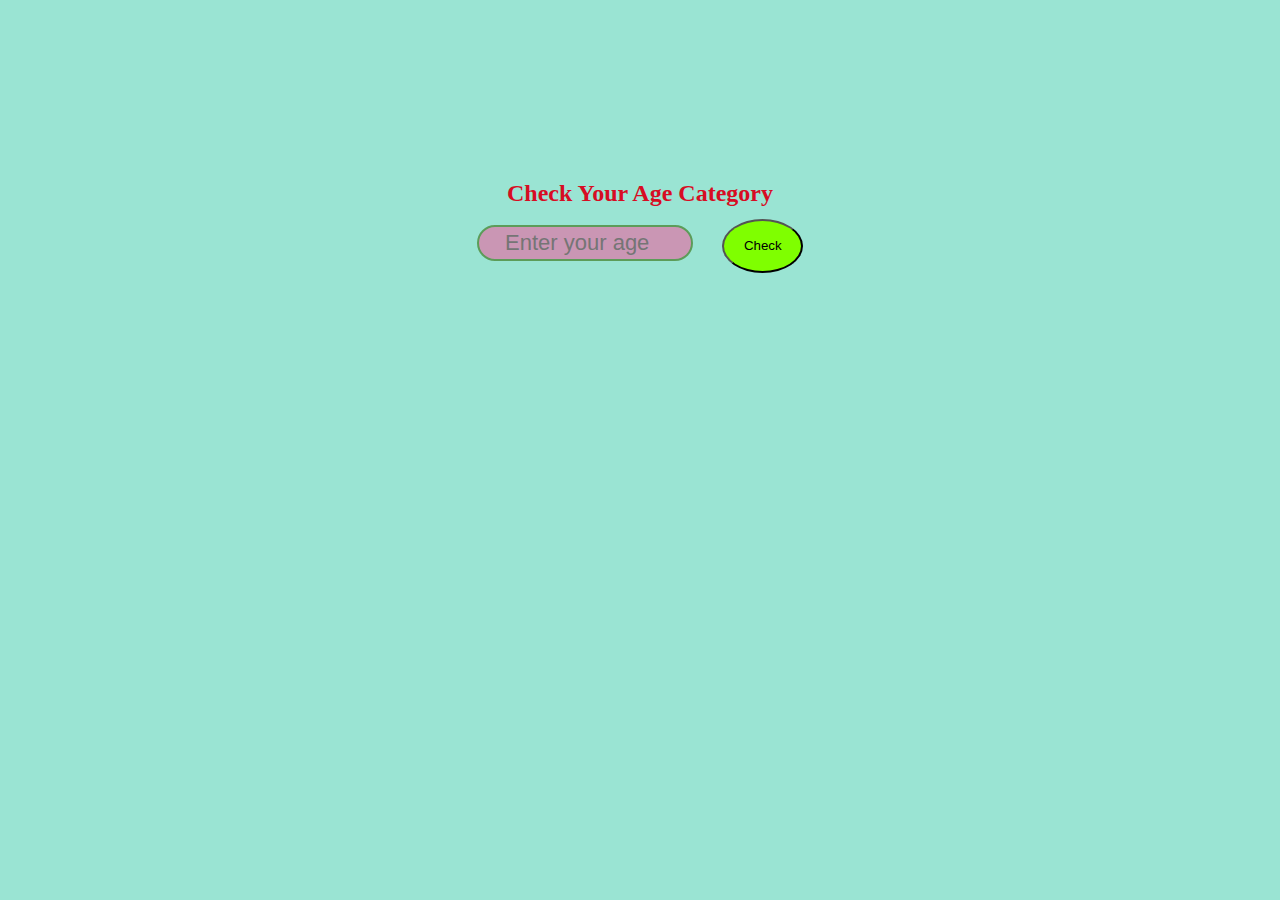
<file: age-checker/index.html>
<!DOCTYPE html>
<html>

<head>
  <title>Age Checker</title>
  <link rel="stylesheet" href="style.css">
</head>

<body>
  <h2>Check Your Age Category</h2>
  <input type="number" id="ageInput" placeholder="Enter your age" />
  <button onclick="checkAge()">Check</button>
  <p id="result"></p>
  <script src="script.js"></script>
</body>

</html>
</file>
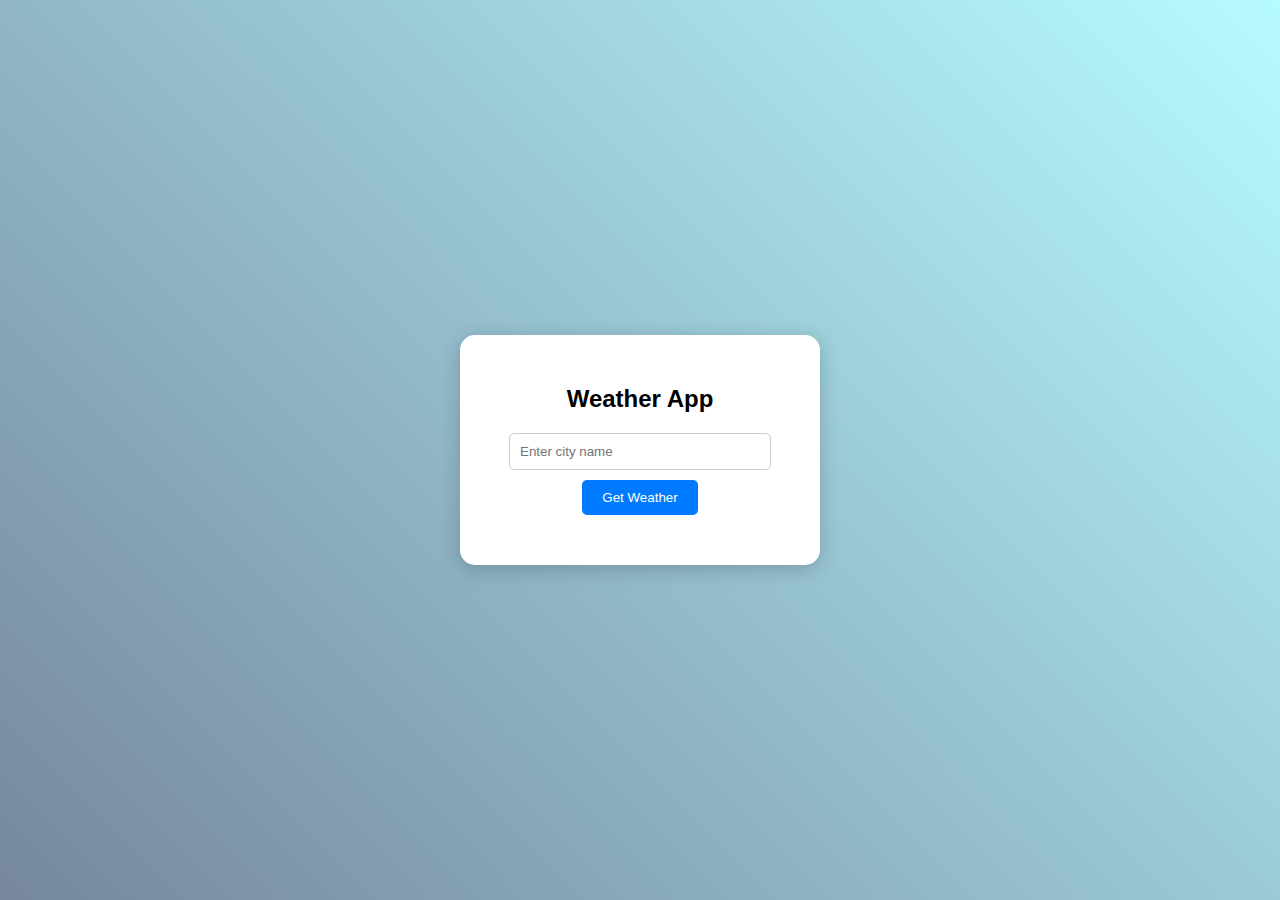
<file: API app/index.html>
<!DOCTYPE html>
<html lang="en">

<head>
    <meta charset="UTF-8" />
    <meta name="viewport" content="width=device-width, initial-scale=1.0" />
    <link rel="shortcut icon" href="cloudy.png" type="image/x-icon">
    <title>Weather App</title>
    <style>
        body {
            font-family: 'Segoe UI', Tahoma, Geneva, Verdana, sans-serif;
            background: linear-gradient(45deg, #76869f, #b6fbff);
            display: flex;
            justify-content: center;
            align-items: center;
            height: 100vh;
            margin: 0;
        }

        .weather-container {
            background-color: white;
            padding: 30px;
            border-radius: 15px;
            box-shadow: 0 4px 20px rgba(0, 0, 0, 0.2);
            text-align: center;
            max-width: 300px;
            width: 100%;
        }

        .weather-container input {
            padding: 10px;
            width: 80%;
            border: 1px solid #ccc;
            border-radius: 5px;
            margin-bottom: 10px;
        }

        .weather-container button {
            padding: 10px 20px;
            background-color: #007BFF;
            color: white;
            border: none;
            border-radius: 5px;
            cursor: pointer;
        }

        .weather-container button:hover {
            background-color: #0056b3;
        }

        .result {
            margin-top: 20px;
        }

        /* mobile version */
        @media screen and (max-width: 600px) {
            .weather-container {
                background: transparent;
                box-shadow: none;
                gap: 10vh;
            }

        }
    </style>

<body>
    <div class="weather-container">
        <h2>Weather App</h2>
        <input type="text" id="cityInput" placeholder="Enter city name" />
        <button onclick="getWeather()">Get Weather</button>
        <div class="result" id="weatherResult"></div>
    </div>

    <script>
        function getWeather() {
            const city = document.getElementById("cityInput").value;
            const apiKey = "46741203ca0a4ef0958103535252907"; // Your WeatherAPI key

            // Dynamic city in the URL now
            const apiUrl = `http://api.weatherapi.com/v1/current.json?key=${apiKey}&q=${city}&aqi=no`;

            fetch(apiUrl)
                .then(response => response.json())
                .then(data => {
                    if (data.location) {
                        const weatherInfo = `
            <h3>${data.location.name}, ${data.location.country}</h3>
            <p><strong>Temperature:</strong> ${data.current.temp_c}°C</p>
            <p><strong>Condition:</strong> ${data.current.condition.text}</p>
            <p><strong>Humidity:</strong> ${data.current.humidity}%</p>
            <img src="https:${data.current.condition.icon}" alt="icon" />
          `;
                        document.getElementById("weatherResult").innerHTML = weatherInfo;
                    } else {
                        document.getElementById("weatherResult").innerHTML = `<p>City not found!</p>`;
                    }
                })
                .catch(error => {
                    console.error("Error fetching weather data:", error);
                    document.getElementById("weatherResult").innerHTML = `<p>Error fetching data</p>`;
                });
        }

        // function for random background color
        function getRandomColor() {
            const r1 = Math.floor(Math.random() * 256);
            const g1 = Math.floor(Math.random() * 256);
            const b1 = Math.floor(Math.random() * 256);
            const r2 = Math.floor(Math.random() * 256);
            const g2 = Math.floor(Math.random() * 256);
            const b2 = Math.floor(Math.random() * 256);
            return `linear-gradient(45deg, rgb(${r1},${g1},${b1}),rgb(${r2},${g2},${b2}))`;
        }

        // function to set color
        function changeBg() {
            const randomColor = getRandomColor();
            document.body.style.background = randomColor;
        }

        // change color every 1/0.5 sec 

        setInterval(changeBg, 2000);

    </script>

</body>

</html>
</file>
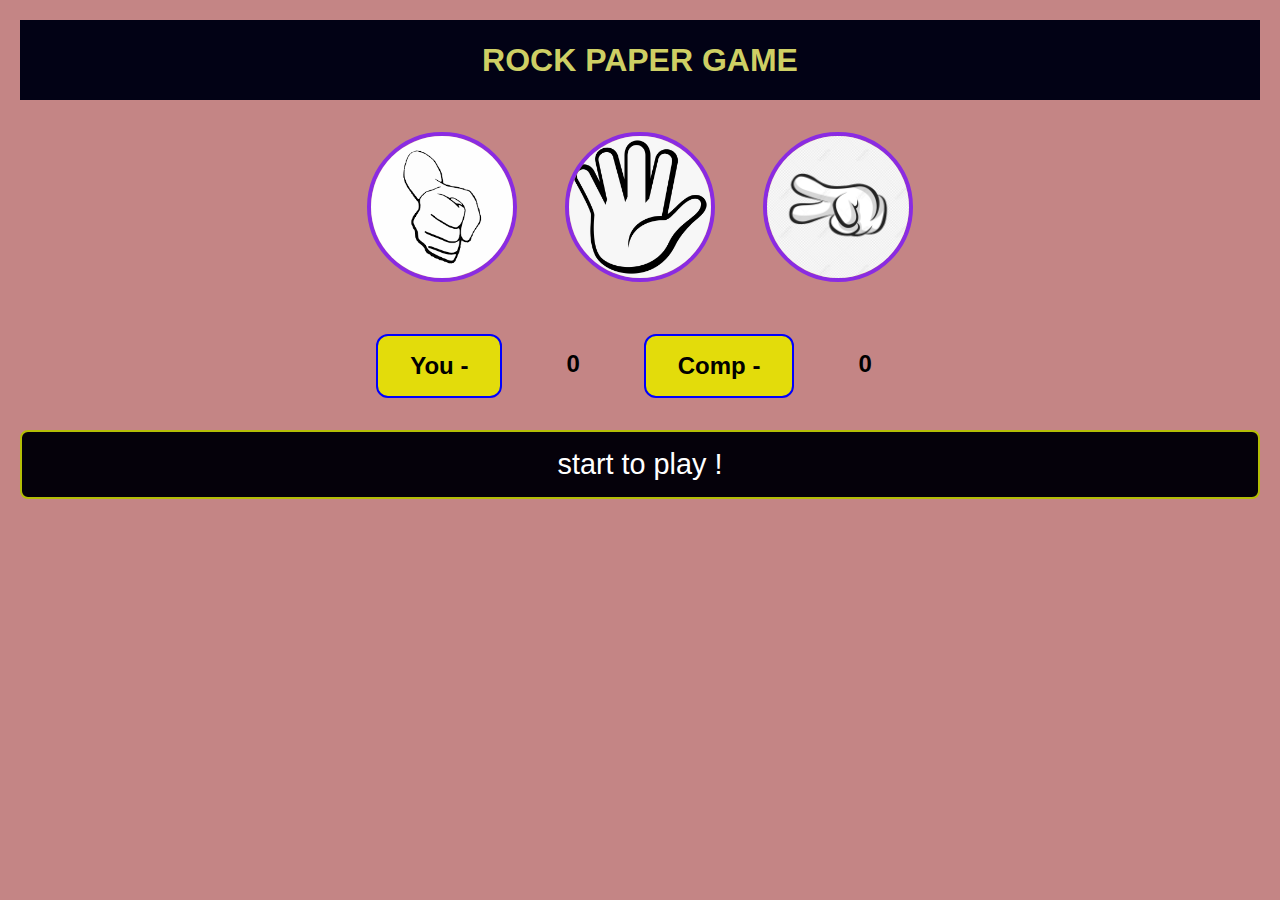
<file: rock-pap -game/index.html>
<!DOCTYPE html>
<html lang="en">

<head>
    <meta charset="UTF-8">
    <meta name="viewport" content="width=device-width, initial-scale=1.0">
    <title>game</title>
    <link rel="stylesheet" href="index.css">
</head>

<body>
    <h1 class="title">ROCK PAPER GAME</h1>
    <div class="options">
        <div id="rock" class="choices"><img src="rock.png" alt=""></div>
        <div id="paper" class="choices"><img src="paper.jpeg" alt=""></div>
        <div id="scissor" class="choices"><img src="scissor.png" alt=""></div>
    </div>
    <div class="score">
        <p id="user">You -</p>
        <p id="user-score">0</p>
        <p id="comp">Comp -</p>
        <p id="comp-score">0</p>
    </div>
    <div class="result"> start to play !</div>

    <script src="index.js"></script>
</body>

</html>
</file>
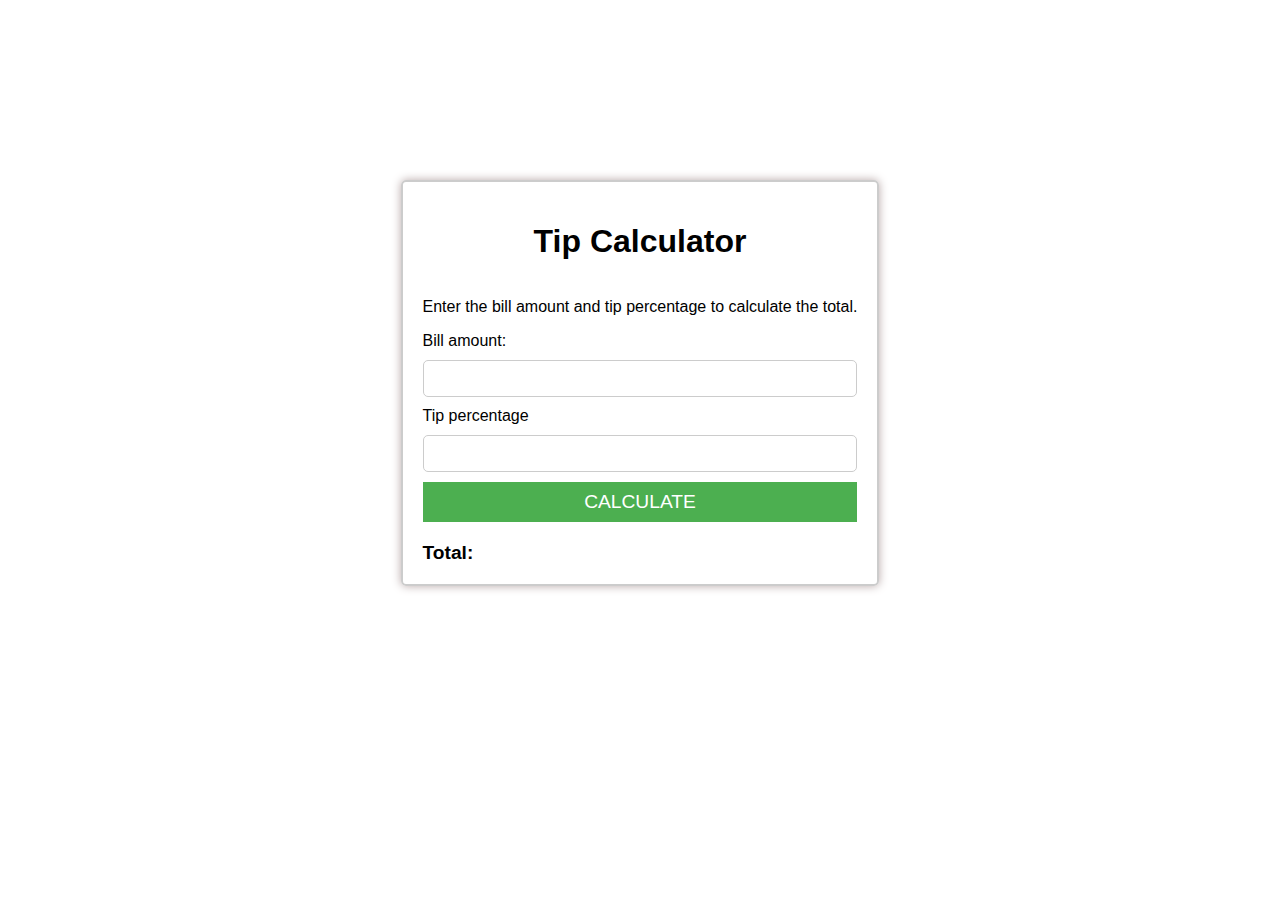
<file: Tip-calcalculator/index.html>
<!DOCTYPE html>
<html lang="en">

<head>
    <meta charset="UTF-8">
    <meta name="viewport" content="width=device-width, initial-scale=1.0">
    <title>Tip calculator</title>
    <link rel="stylesheet" href="style.css">
</head>

<body>
    <div class="container">
        <h1>Tip Calculator</h1>
        <p>Enter the bill amount and tip percentage to calculate the total.</p>
        <label for="">Bill amount:</label>
        <input type="number" id="bill-amt" class="input-field">
        <label for="">Tip percentage</label>
        <input type="number" id="tip-amt" class="input-field">
        <button class="btn" >CALCULATE</button>
        <div class="result">
            <span>Total:</span>
            <span id="res-amt"></span>

        </div>
    </div>
    <script src="script.js"></script>
</body>

</html>
</file>
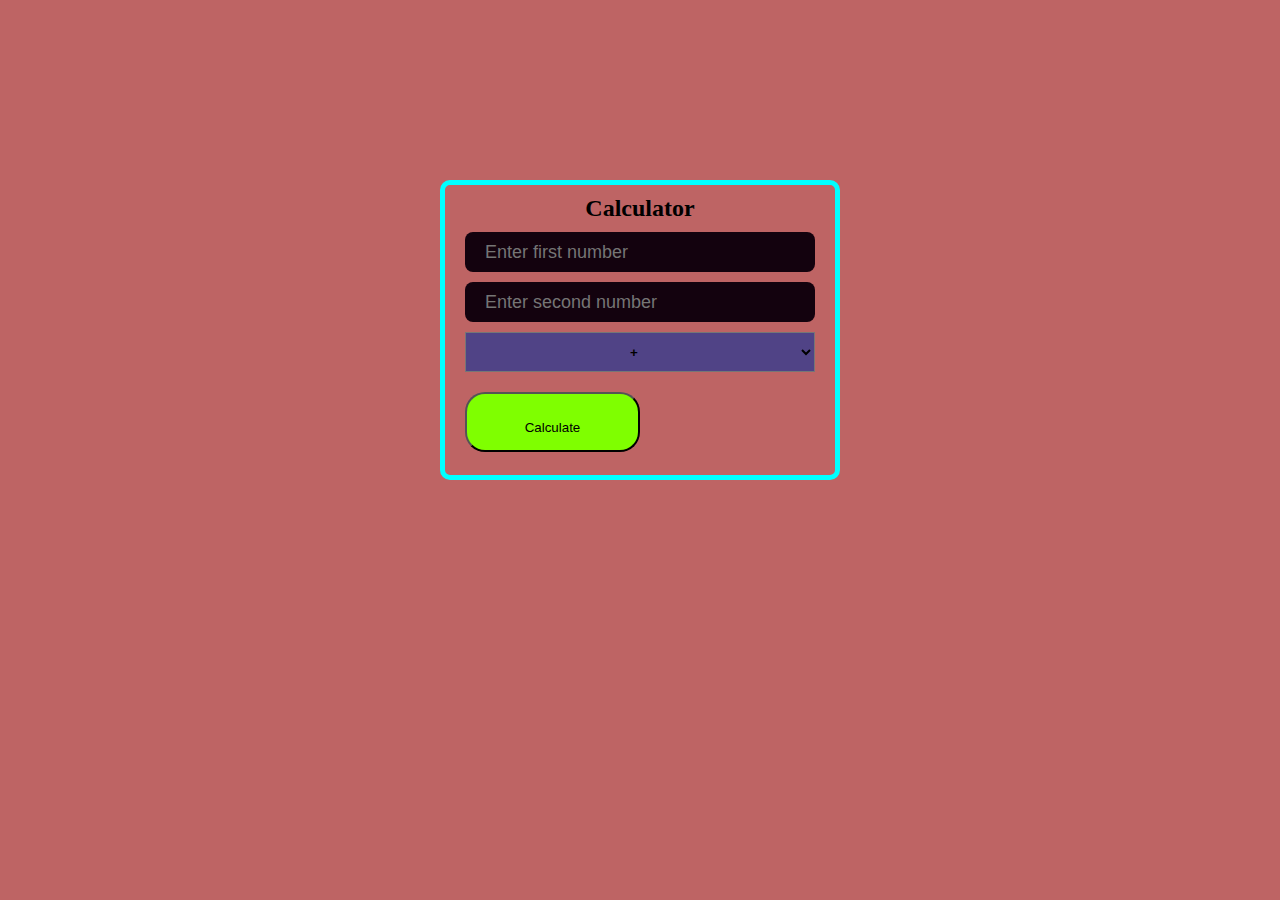
<file: basic-calc/calc.html>
<!DOCTYPE html>
<html>

<head>
    <title>Basic Calculator</title>
    <link rel="stylesheet" href="calc.css">
</head>

<body>
    <div class="box">
        <h2>Calculator</h2>
        <input type="number" id="num1" placeholder="Enter first number">
        <input type="number" id="num2" placeholder="Enter second number">
        <select id="operator">
            <option value="+">+</option>
            <option value="-">−</option>
            <option value="*">×</option>
            <option value="/">÷</option>
        </select>
        <button onclick="calculate()">Calculate</button>
        <h3 id="result"></h3>
        <script src="calc.js"></script>
</body>

</html>
</file>
<file: age-checker/style.css>
*{
    margin: 0;
    padding: 0;
    box-sizing: border-box;
}

body{
    background-color: rgb(154, 228, 211);
    text-align: center;
    justify-content: center;
    align-content: center;
    padding-top: 20vh;
}
h2{
    
    color: rgb(215, 12, 35);
}

#ageInput{
    height: 4vh;
    width: 24vh;
    background-color: rgb(202, 150, 180);
    border-radius: 22px;
    text-align: center;
    color: blue;
    font-size: 22px;
    border: 2px solid rgb(92, 156, 89);
    margin-top:2vh;
}
button{
    width: 9vh;
    height: 6vh;
    margin-left: 2vw;
    background-color: chartreuse;
    border-radius: 60%;
    cursor: pointer;
}
button:hover{
    background-color: rgb(15, 30, 1);
    color: bisque;

}
p{
    color: rgb(2, 55, 2);
    font-size: 36px;
    margin-top: 4vh;
    font-weight: 800;
    
    
}
</file>
<file: Tip-calcalculator/style.css>
body {
    margin: 0;
    padding: 0;
    font-family: Arial, sans-serif;
    justify-items: center;
    align-items: center;
    margin: auto;
}

:root {
    --primary-color: #4CAF50;
    --secondary-color: #ccc;
}

.container {
    display: flex;
    flex-direction: column;
    max-width: 600px;
    border: 2px solid var(--secondary-color);
    margin-top: 20vh;
    padding: 20px;
    border-radius: 5px;
    box-shadow: #b8a8a8 0px 0px 10px;
}

h1 {
    text-align: center;
}

.input-field {
    margin: 10px 0;
    padding: 10px;
    border: 1px solid var(--secondary-color);
    border-radius: 5px;
}

.btn {
    background-color: var(--primary-color);
    color: white;
    height: 40px;
    font-size: larger;
    margin-bottom: 20px;
    border: none;
    cursor: pointer;
}

.result {
    font-size: larger;
    font-weight: bold;
}

#res-amt {
    margin: 5px;
}
</file>
<file: basic-calc/calc.css>
* {
    margin: 0px;
    padding: 0px;
    box-sizing: border-box;
}

body {
    background-color: #be6464;
    display: flex;
    flex-direction: column;
    justify-content: center;
    text-align: center;
    align-items: center;

}

.box {
    display: flex;
    flex-direction: column;
    width: 400px;
    height: 300px;
    margin-top: 20vh;
    padding: 10px 20px;
    border: 5px solid aqua;
    border-radius: 10px;
}

#num1,
#num2 {
    height: 30px;
    padding: 20px;
    border-radius: 8px;
    border: none;
    color: aqua;
    background-color: rgb(19, 2, 14);
    font-size: 18px;
    margin-top: 10px;
}

:placeholder-shown {
    color: blueviolet;
}

#operator {
    height: 40px;
    /*  width: 200px; */
    text-align: center;
    font-weight: 800;
    background-color: rgb(80, 67, 134);
    margin-top: 10px;
}

button {
    height: 60px;
    width: 50%;
    padding: 20px;
    margin-top: 20px;
    border-radius: 20px;
    padding: 20px auto;
    position: relative;
    padding-bottom: 10px;
    background-color: chartreuse;
}

#result {
    position: relative;
    left: 23%;
    bottom: 15%;
    color: rgb(0, 0, 0);
}
</file>
<file: rock-pap -game/index.css>
/* Base Reset */
* {
  margin: 0;
  padding: 0;
  box-sizing: border-box;
  text-align: center;
}

body {
  background-color: rgb(196, 133, 133);
  font-family: 'Segoe UI', sans-serif;
  padding: 20px;
}

/* Title Bar */
.title {
  width: 100%;
  background-color: rgb(2, 2, 21);
  color: #cecf64;
  line-height: 5rem;
  font-size: 2rem;
  font-weight: bold;
  margin-bottom: 2rem;
}

/* Game Options */
.options {
  display: flex;
  justify-content: center;
  gap: 3rem;
  flex-wrap: wrap;
  margin-bottom: 3rem;
}

.choices img {
  width: 150px;
  height: 150px;
  border-radius: 50%;
  object-fit: cover;
  border: 4px solid blueviolet;
  cursor: pointer;
  transition: all 0.3s ease;
}

.choices img:hover {
  opacity: 0.9;
  border: 8px solid rgb(183, 22, 154);
}

/* Scoreboard */
.score {
  display: flex;
  flex-wrap: wrap;
  justify-content: center;
  gap: 2rem;
  font-size: 1.5rem;
  font-weight: 600;
  margin-bottom: 2rem;
}

#user,
#comp {
  background-color: rgb(227, 220, 11);
  color: rgb(0, 0, 0);
  padding: 1rem 2rem;
  border-radius: 12px;
  border: 2px solid blue;
}

#user-score,
#comp-score {
  font-weight: 800;
  color: rgb(0, 0, 0);
  padding: 1rem 2rem;
}

/* Result Section */
.result {
  font-size: 1.8rem;
  background-color: rgb(5, 1, 10);
  color: #fff;
  border: 2px solid #b4bd06;
  border-radius: 8px;
  padding: 1rem 2rem;
  margin-top: 2rem;
}

/* Responsive Design */
@media (max-width: 600px) {
  .title {
    font-size: 1.5rem;
    line-height: 4rem;
  }

  .choices img {
    width: 100px;
    height: 100px;
  }

  .score {
    font-size: 1.2rem;
  }

  #user,
  #comp,
  #user-score,
  #comp-score {
    padding: 0.8rem 1.5rem;
  }

  .result {
    font-size: 1.2rem;
    padding: 1rem;
  }

  .options {
    gap: 1.5rem;
  }
}
</file>
